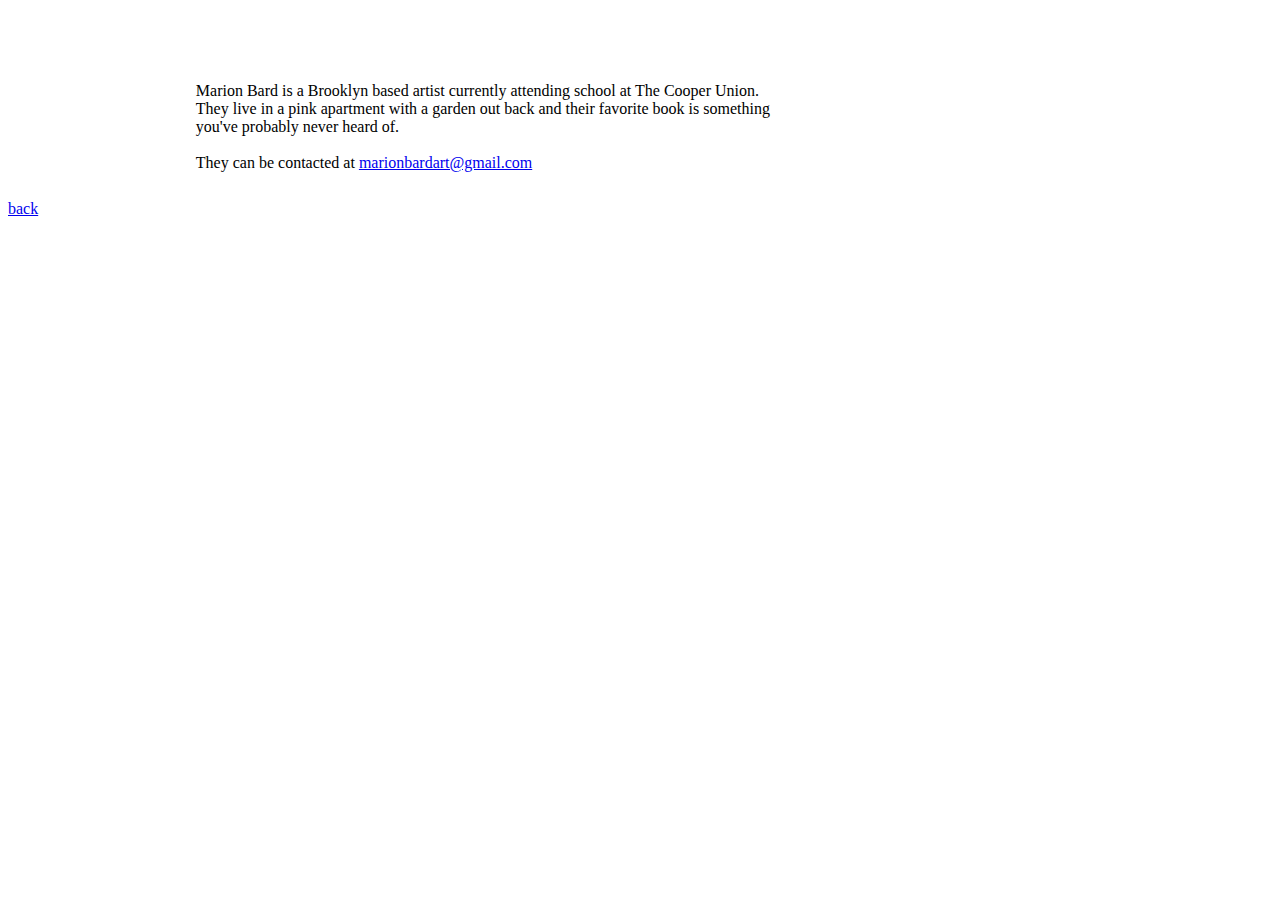
<file: about.html>
<!DOCTYPE html>
<html>
	<head>
		<link href='https://fonts.googleapis.com/css?family=EB+Garamond' rel='stylesheet' type='text/css'>
		<link type="text/css" rel="stylesheet" href="stylesheet.css" />
		<title>About</title>
	</head>
	<body>
	<pre>
		<p1 align="right|justify">
		<p1 style="font-family:garamond;">
		
		
			Marion Bard is a Brooklyn based artist currently attending school at The Cooper Union. 
			They live in a pink apartment with a garden out back and their favorite book is something
			you've probably never heard of. 
		
			They can be contacted at <a href="mailto:marionbardart@gmail.com?Subject=" target="_top">marionbardart@gmail.com</a></p1>
	</pre>
	
	<a href="/">back</a>



	</body>
</html>
</file>
<file: stylesheet.css>
body {
    background-color: white;
}
p {
    font-family: EB Garamond, serif ;
    text-align:center;
}

div {
   

   display: table; /* shrink wrap the contents */
    margin: auto; /* center via left/right margins */
    padding: 100px;
    
  
}
#art {
    Width: 200px; /* control the size of the two icons*/
}
div {
   

   display: table; /* shrink wrap the contents */
    margin: auto; /* center via left/right margins */
    padding: 200px;
    
  
}
#comic {
  
    width: 300px;
    
}
</file>
